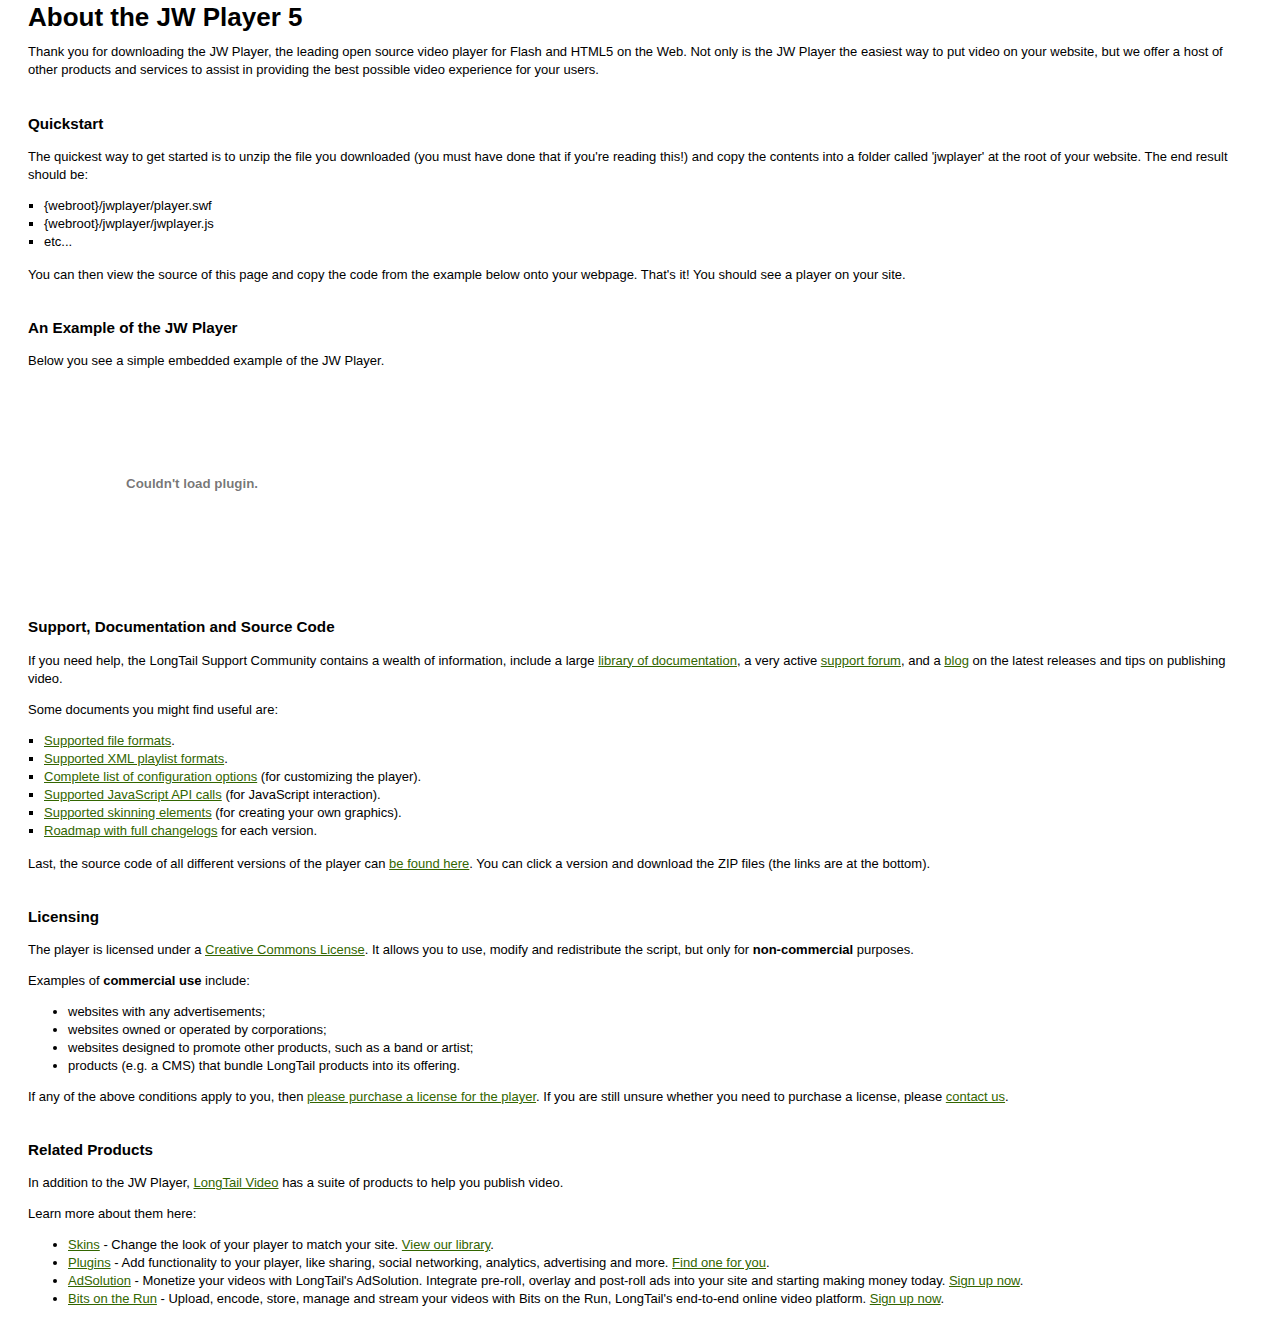
<file: site_media/jwplayer/readme.html>
<!DOCTYPE HTML PUBLIC "-//W3C//DTD HTML 4.01 Transitional//EN">
<html xmlns="http://www.w3.org/1999/xhtml">
<head>

	<title>About the JW Player 5</title>

	<style type="text/css">
		body { background-color: #fff; padding: 0 20px; color:#000; font: 13px/18px Arial, sans-serif; }
		a { color: #360; }
		h3 { padding-top: 20px; }
		ol { margin:5px 0 15px 16px; padding:0; list-style-type:square; }
	</style>

</head>
<body>

	<h1>About the JW Player 5</h1>
	<p>Thank you for downloading the JW Player, the leading open source video player for Flash and HTML5 on the Web.  Not only is the JW Player the easiest way to put video on your website, but we offer a host of other products and services to assist in providing the best possible video experience for your users.</p>

	<h3>Quickstart</h3>
	<p>The quickest way to get started is to unzip the file you downloaded (you must have done that if you're reading this!) and copy the contents into a folder called 'jwplayer' at the root of your website.  The end result should be:</p>
	<ol>
	  <li>{webroot}/jwplayer/player.swf</li>
	  <li>{webroot}/jwplayer/jwplayer.js</li>
	  <li>etc...</li>
	</ol>
    <p>You can then view the source of this page and copy the code from the example below onto your webpage.  That's it!  You should see a player on your site.</p>

	<h3>An Example of the JW Player</h3>
	<p>Below you see a simple embedded example of the JW Player.</p>

	<!-- START OF THE PLAYER EMBEDDING TO COPY-PASTE -->
	<object id="player" classid="clsid:D27CDB6E-AE6D-11cf-96B8-444553540000" name="player" width="328" height="200"> 
		<param name="movie" value="player.swf" /> 
		<param name="allowfullscreen" value="true" /> 
		<param name="allowscriptaccess" value="always" /> 
		<param name="flashvars" value="file=video.mp4&image=preview.jpg" /> 
		<embed 
			type="application/x-shockwave-flash"
			id="player2"
			name="player2"
			src="player.swf" 
			width="328" 
			height="200"
			allowscriptaccess="always" 
			allowfullscreen="true"
			flashvars="file=video.mp4&image=preview.jpg" 
		/> 
	</object> 
	<!-- END OF THE PLAYER EMBEDDING -->

	<h3>Support, Documentation and Source Code</h3>

	<p>If you need help, the LongTail Support Community contains a wealth of information, include a large <a href="http://www.longtailvideo.com/support/jw-player/">library of documentation</a>, a very active <a href="http://www.longtailvideo.com/support/forums/jw-player/">support forum</a>, and a <a href="http://www.longtailvideo.com/support/blog">blog</a> on the latest releases and tips on publishing video.</p>

	<p>Some documents you might find useful are:</p>
	<ol>
		<li><a href="http://www.longtailvideo.com/support/jw-player/jw-player-for-flash-v5/12539/supported-video-and-audio-formats">Supported file formats</a>.</li>
		<li><a href="http://www.longtailvideo.com/support/jw-player/jw-player-for-flash-v5/12537/xml-playlist-support">Supported XML playlist formats</a>.</li>
		<li><a href="http://www.longtailvideo.com/support/jw-player/jw-player-for-flash-v5/12536/configuration-options">Complete list of configuration options</a> (for customizing the player).</li>
		<li><a href="http://www.longtailvideo.com/support/jw-player/jw-player-for-flash-v5/12540/javascript-api-reference">Supported JavaScript API calls</a> (for JavaScript interaction).</li>
		<li><a href="http://www.longtailvideo.com/support/jw-player/jw-player-for-flash-v5/14/skinning-the-jw-player-5">Supported skinning elements</a> (for creating your own graphics).</li>
		<li><a href="http://developer.longtailvideo.com/trac/roadmap/">Roadmap with full changelogs</a> for each version.</li>
	</ol>
	<p>Last, the source code of all different versions of the player can <a href="http://developer.longtailvideo.com/trac/browser/tags">be found here</a>. You can click a version and download the ZIP files (the links are at the bottom).</p>

	<h3>Licensing</h3>
	<p>The player is licensed under a <a href="http://creativecommons.org/licenses/by-nc-sa/2.0/">Creative Commons License</a>. It allows you to use, modify and redistribute the script, but only for <b>non-commercial</b> purposes.</p>
	<p>Examples of <b>commercial use</b> include: 
	
	<ul>
	<li>websites with any advertisements; </li>
	<li>websites owned or operated by corporations; </li>
	<li>websites designed to promote other products, such as a band or artist;</li>
	<li>products (e.g. a CMS) that bundle LongTail products into its offering. </li>
	</ul>
	
	If any of the above conditions apply to you, then <a href="http://www.longtailvideo.com/order/" title="Order commercial licenses">please purchase a license for the player</a>.  If you are still unsure whether you need to purchase a license, please <a href="http://www.longtailvideo.com/support/contact-us">contact us</a>.</p>

	<h3>Related Products</h3>
    <p>In addition to the JW Player, <a href="http://www.longtailvideo.com">LongTail Video</a> has a suite of products to help you publish video.</p>
	<p>Learn more about them here:</p>

    <ul>
      <li><a href="http://www.longtailvideo.com/addons/skins">Skins</a> - Change the look of your player to match your site.  <a href="http://www.longtailvideo.com/addons/skins">View our library</a>.</li>
	  <li><a href="http://www.longtailvideo.com/addons/plugins">Plugins</a> - Add functionality to your player, like sharing, social networking, analytics, advertising and more.  <a href="http://www.longtailvideo.com/addons/plugins">Find one for you</a>.</li>
      <li><a href="http://www.longtailvideo.com/referral.aspx?page=pubreferral&ref=xvwjuhgktajeelu">AdSolution</a> - Monetize your videos with LongTail's AdSolution.  Integrate pre-roll, overlay and post-roll ads into your site and starting making money today.  <a href="http://www.longtailvideo.com/referral.aspx?page=pubreferral&ref=xvwjuhgktajeelu">Sign up now</a>.</li>
      <li><a href="http://www.bitsontherun.com/via/longtailvideo">Bits on the Run</a> - Upload, encode, store, manage and stream your videos with Bits on the Run, LongTail's end-to-end online video platform.  <a href="http://www.bitsontherun.com/via/longtailvideo">Sign up now</a>.</li>
    </ul>



</body>
</html>
</file>
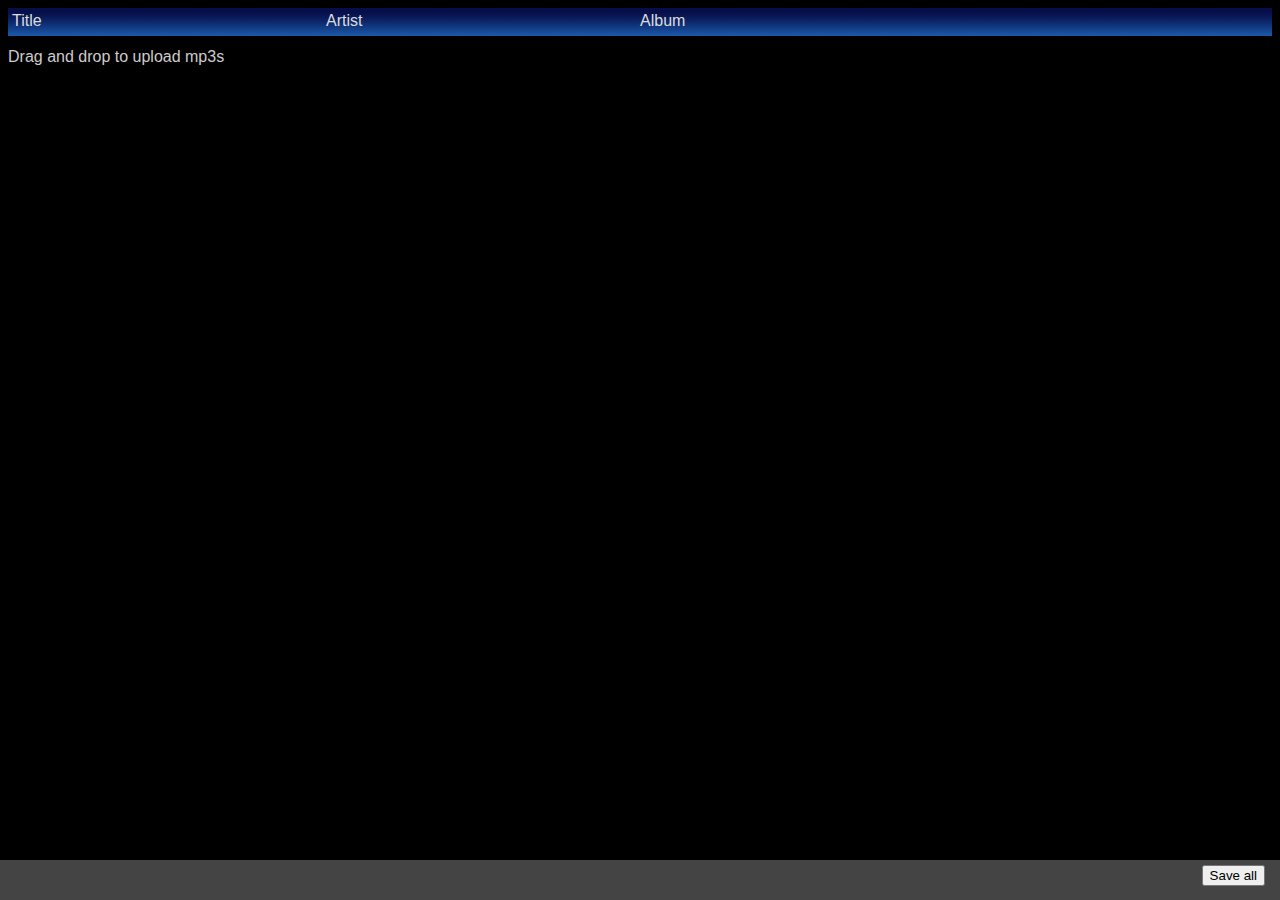
<file: templates/uploader/upload.html>
<!doctype html>
<html>
    <head>
        <title>HBF uploader</title>
        <script type='text/javascript' src='/site_media/uploader/jquery.min.js'></script>
        <script type='text/javascript' src='/site_media/uploader/jquery-ui.min.js'></script>
        <script type='text/javascript' src='/site_media/uploader/jquery.fileupload.js'></script>
        <script type='text/javascript' src='/site_media/uploader/uploader.js'></script>
        <link href='/site_media/uploader/uploader.css' type='text/css' rel='stylesheet' />
        <link href='/site_media/jquery/css/custom-theme/jquery-ui-1.8.13.custom.css' rel='stylesheet' type='text/css' />
    </head>
    <body>
        <div class="container" id="container">
            <div id="header" class="songRow">
                <div class="label">Title</div>
                <div class="label">Artist</div>
                <div class="label">Album</div>
                <div class="small_label"></div>
                <div class="small_label"></div>
            </div>
            <div class="uploadArea" id="uploadArea">
            </div>
	    <div id="upload_instructions">Drag and drop to upload mp3s</div>
            <div id="bottom_menu">
            <input type='button' id="bottom_button"value='Save all' onClick='saveAll()' />
            </div>
	</div>
    </body>
</html>
</file>
<file: site_media/uploader/uploader.css>
body {
    background: #000;
}

.dropzone {
    width:100px;
    height:25px;
    background-color:#111;
    overflow:scroll;
}
.uploadArea {
    width:100%;
    height:100%;
    border: 1px solid black;
    background-color:#111;
}
.songRow {
    position:relative;
    width:100%;
    background-color:silver;
    height:38px;
    padding-top:3px;
    padding-bottom:3px;
     
}
.label {
    width:25%;
    float:left;
    display:inline;
    height:30px;
}
.small_label{
    width:12.5%;
    float:left;
    display:inline;
    height:30px;

}
.control_button{
    width:12%;
    margin-left:10px;
    float:left;
    display:inline;
    height:30px;

}
.inLabel {
    height:24px;
    float:left;
    background-color:#555;
    color:#DDD;
    width:20%;
    padding-left: 5px;
    margin-left: 10px;
}

#header{
    width:auto;
    height:20px;
    padding: 4px;
    font-family:arial;
    color:#DDD; 
    background-image: url(/site_media/convenience.png);
}
#upload_instructions {
    color: #ccc;
    margin: 10px 0;
    font-family: arial;
}
#bottom_menu{
    position:fixed;
    bottom:0;
    left:0px;
    right:10px;
    width:100%;
    height:30px;
    background-color:#444;
    padding:5px;
}

#bottom_button{
    float:right;
    margin-right:20px;
}
</file>
